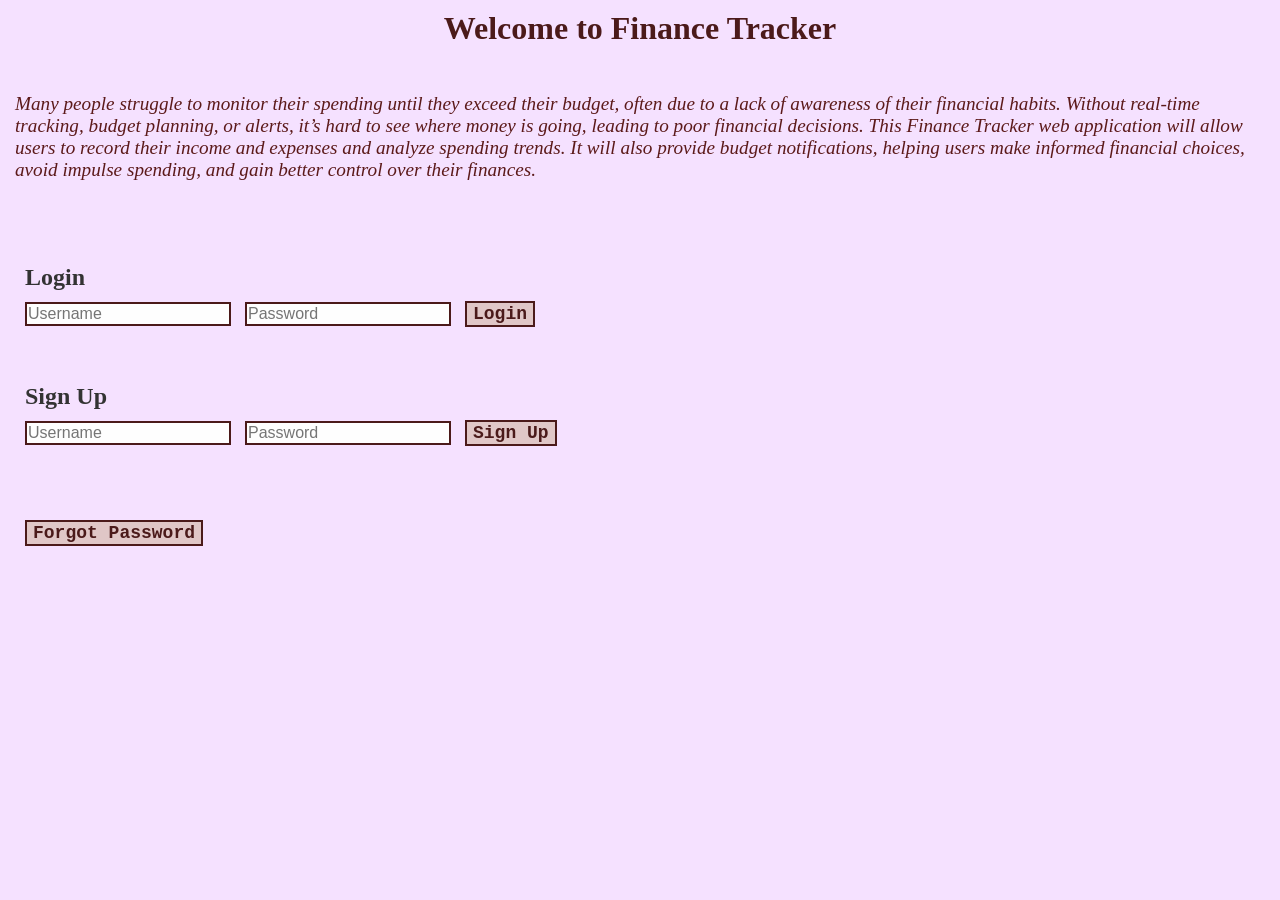
<file: src/main/resources/static/index.html>
<!DOCTYPE html>
<html lang="en">
<head>
    <meta charset="UTF-8">
    <title>Finance Tracker</title>
    <link rel="stylesheet" href="index.css">
</head>
<body>
<div>
    <h1>Welcome to Finance Tracker</h1>
</div>
<br>
<br>
<p>Many people struggle to monitor their spending until they exceed their budget, often due to a lack of awareness of their financial habits. Without real-time tracking, budget planning, or alerts, it’s hard to see where money is going, leading to poor financial decisions.
    This Finance Tracker web application will allow users to record their income and expenses and analyze spending trends. It will also provide budget notifications, helping users make informed financial choices, avoid impulse spending, and gain better control over their finances.</p>

<br>
<div class="container">
    <div id="logged-in">
        <h2> Login </h2>
        <input type="text" placeholder="Username" name="username" id="login-username">
        <input type="password" placeholder="Password" name="password" id="login-password">
        <button onclick="login()">Login</button>
    </div>


    <br>
    <br>
    <div id="registered-user">
        <h2> Sign Up </h2>
        <input type = "text" placeholder="Username" name="sign_up_username" id="signup-username">
        <input type = "password" placeholder="Password" name="sign_up_password" id="signup-password">
        <button onclick="signup()">Sign Up</button>
    </div>

    <div id="password">
        <br>
        <br>
        <br>
        <button onclick="window.location.href='reset.html'"> Forgot Password </button>

    </div>
</div>
<script src = "login.js"> </script>
</body>
</html>
</file>
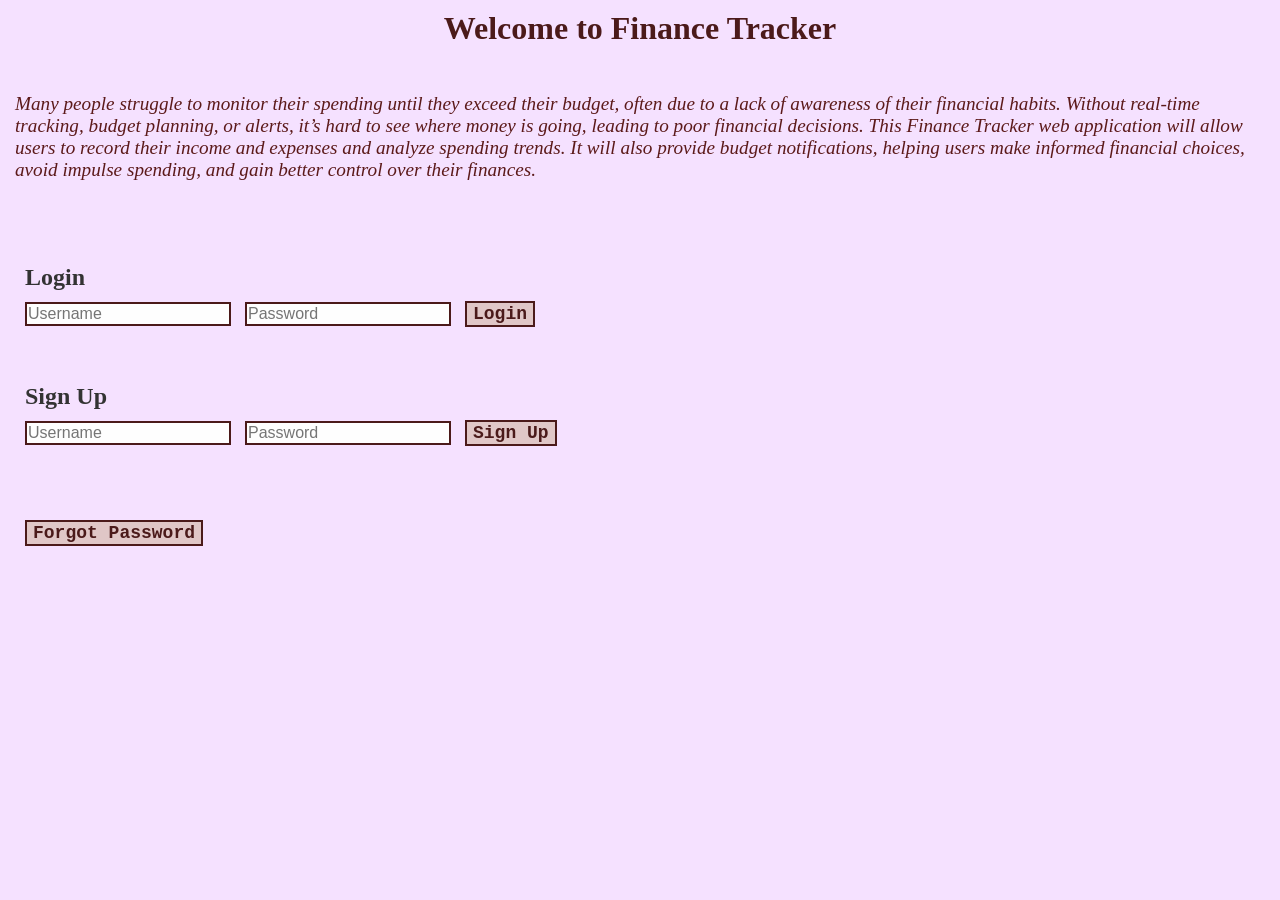
<file: src/main/resources/static/Page.html>
<!DOCTYPE html>
<html lang="en">
<head>
    <meta charset="UTF-8">
    <title>Transaction Page</title>
    <link rel="stylesheet" href="page.css">
</head>
<body>
    <div id="transactions-section">
        <h1>Transactions</h1>
        <div id="balance"> Balance: $0.00</div>

    <form id="transaction-form">
        <select id="description">
            <option value=" income"> Income </option>
            <option value=" expense"> Expense </option>
        </select>
        <input type = "text" id = "category" placeholder="Category" required>
        <input type = "text" id = "amount" placeholder="Amount" required>
        <input type = "text" id = "date" placeholder="Date (MM/DD/YYYY)" required>
        <button onclick="addTransaction">  Add Transaction <br></button>

    </form>
        <ul id ="transaction-list"> </ul>
    </div>
    <div>
        <br>
        <a href="report and search.html"> Go to Report and Search </a>
        <br>
        <br>
    <button onclick="window.location.href='index.html'"> Logout </button>
    </div>
<script src = "JScript.js"></script>
</body>
</html>
</file>
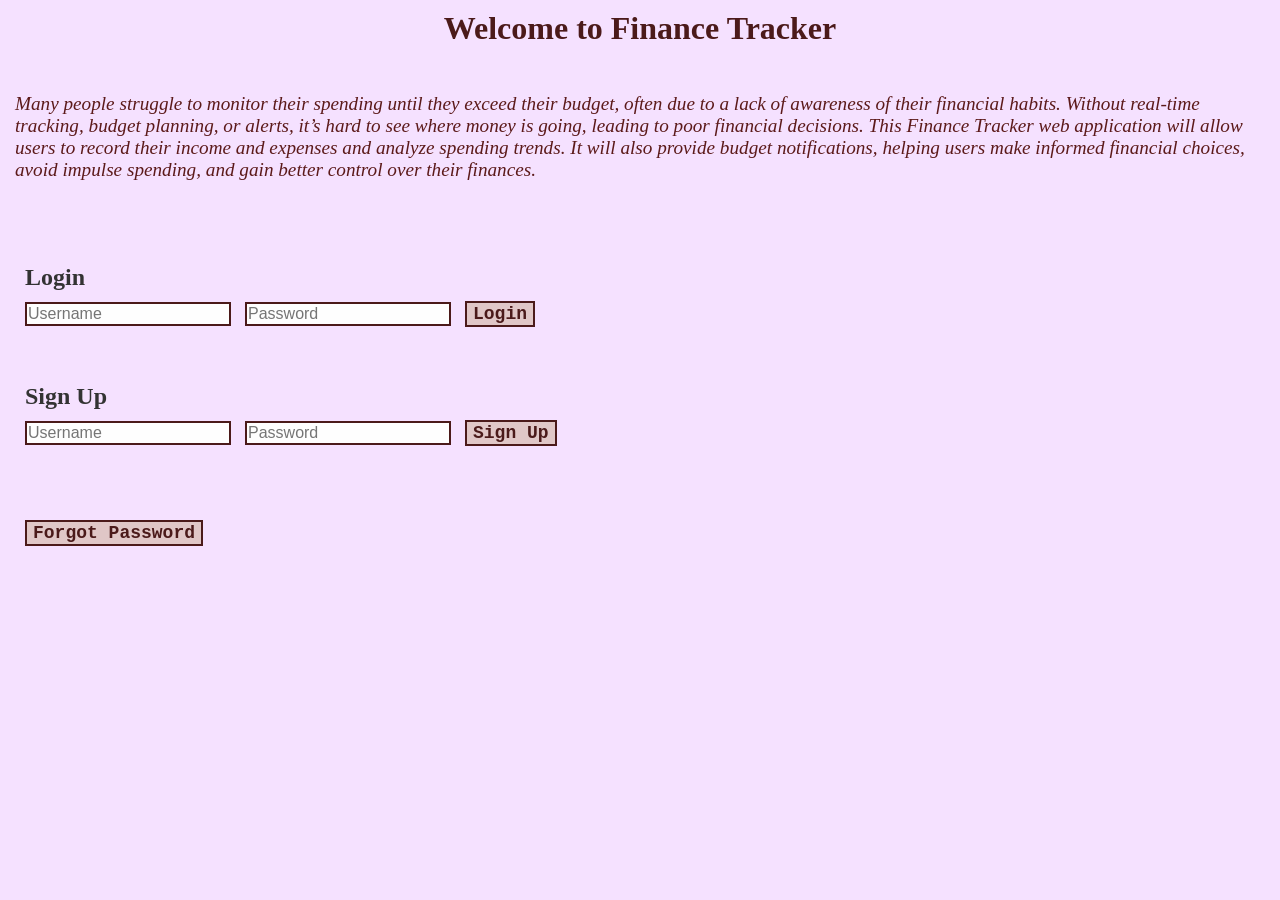
<file: src/main/resources/static/report and search.html>
<!DOCTYPE html>
<html lang="en">
<head>
    <meta charset="UTF-8">
    <title>Report and Search</title>
    <link rel="stylesheet" href="style.css">
</head>
<body>
    <h1>Report and Search by Description</h1>

    <div id="report">
        <label > Choose a Description:</label>
        <select id="report-filter">
            <option value="">Select a Description</option>
            <option value="income" > Income</option>
            <option value="expense" > Expense</option>
        </select>
        <ul id="report-transaction-list"></ul>
    </div>

    <br>

<a href="Page.html"> Go Back to Transaction Page</a>

    <script src="JScript.js"></script>

</body>
</html>
</file>
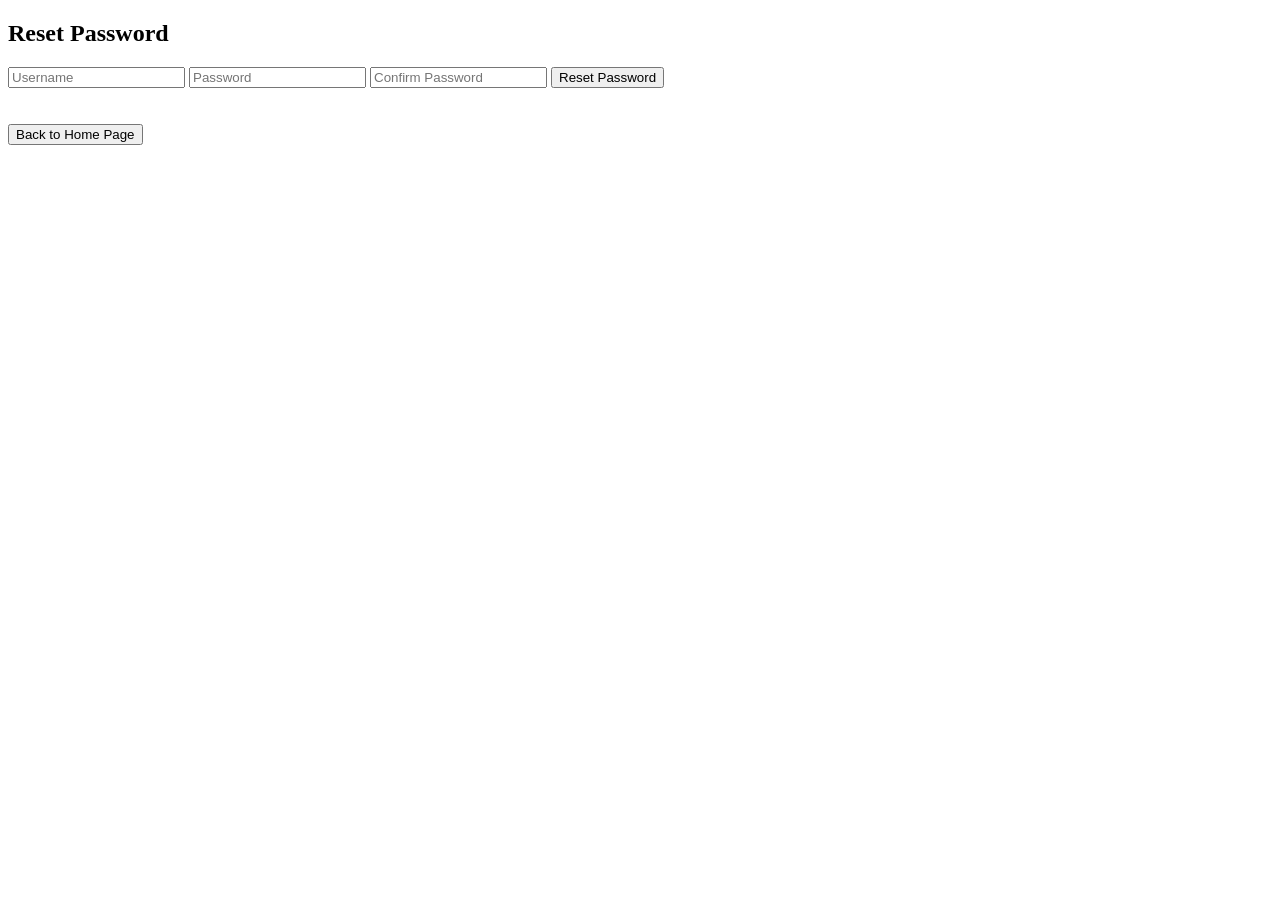
<file: src/main/resources/static/reset.html>
<!DOCTYPE html>
<html lang="en">
<head>
    <meta charset="UTF-8">
    <title>Reset Password</title>
</head>
<body>
<div>
    <h2> Reset Password </h2>
    <input type = "text" placeholder="Username" name="reset_username" id="reset-username">
    <input type = "password" placeholder="Password" name="reset_password" id="reset-password">
    <input type = "password" placeholder="Confirm Password" name="reset_password" id="reset-confirm-password">
    <button onclick="resetPassword()"> Reset Password </button>
</div>

<div>
    <br>
    <br>
    <button onclick="window.location.href='index.html'"> Back to Home Page </button>
</div>
<script src = "login.js"></script>
</body>
</html>
</file>
<file: src/main/resources/static/index.css>
h1{text-align: center;
    color: #4B1A1A;

}
h2{
    text-align: left;
    color: #333333;
}
p{
    text-align: left;
    color: #5C1A1A;
    font-style: italic;
    font-size: larger;
}

input{
    border: 2px solid #4B1A1A;
    font-size: medium;
    padding: 1px;
    color: #4B1A1A;
    background-color: #fefefe;
}
input:focus{
    border: 2px solid #803030;
}
button{
    border: 2px solid #4B1A1A;
    font-weight: bold;
    font-size: large;
    font-family: 'Courier New', Courier, monospace;
    color: #4B1A1A;
    background-color: #e0c7c7;
}
button:hover{
    background-color: #d18b8b;
    color: white;
}
.container{
    display: flex;
    flex-direction: column;
    margin-top: 50px;
}
* {
    background-color: #f5e1ff;
    background-image: url("https://www.wikihow.com/images/thumb/8/80/Keep-Track-of-Your-Personal-Finances-Step-10.jpg/v4-460px-Keep-Track-of-Your-Personal-Finances-Step-10.jpg");
    background-repeat: no-repeat;
    background-size: 600px;
    background-attachment: fixed;
    background-position: right 20px bottom 50px;
}
*{
    margin: 5px;

}
</file>
<file: src/main/resources/static/page.css>
h1{
    color: #4B1A1A;
    font-weight: bold;
}
#balance{
    font-weight: bold;
    font-size: large;
    margin-bottom: 20px;
}
#transaction-form{
    font-weight: lighter;
    font-size: large;
    margin-bottom: 20px;
}
#transaction-form select,
#transaction-form input{
    font-size: medium;
    font-weight: normal;
    font-family: Verdana;
    padding: 1px;
    color: #4B1A1A;
    background: #f5e1ff;
    border: 2px solid #4B1A1A;
}

button{
    border: 2px solid #4B1A1A;
    font-weight: bold;
    font-size: large;
    font-family: 'Courier New', Courier, monospace;
    color: #4B1A1A;
    background-color: #e0c7c7;
}
button:hover{
    background-color: #d18b8b;
    color: white;
}
#transaction-list{
    font-family: "JetBrains Mono", monospace;
    font-weight: lighter;
    font-size: large;
}
*{background-color: #f2e9f6
;}

#transaction-list li{
    justify-content: space-between;
    align-items: center;
    gap: 16px;
    margin-bottom: 16px;
}
.deleteBtn,
.updateBtn {
    background-color: #4B1A1A;
    color: white;
    border: none;
    padding: 6px 12px;
    font-weight: bold;
    font-family: 'Courier New', Courier, monospace;
    cursor: pointer;
    margin-left: 10px;
}
</file>
<file: src/main/resources/static/style.css>
body {
    background-color: #c0c0c0;

    h1 {
        color: #001dfd;
        text-align: center
    }

    input, select, button {
        width: 100%;
        padding: 10px;
        margin: 5px;
    }
}
</file>
